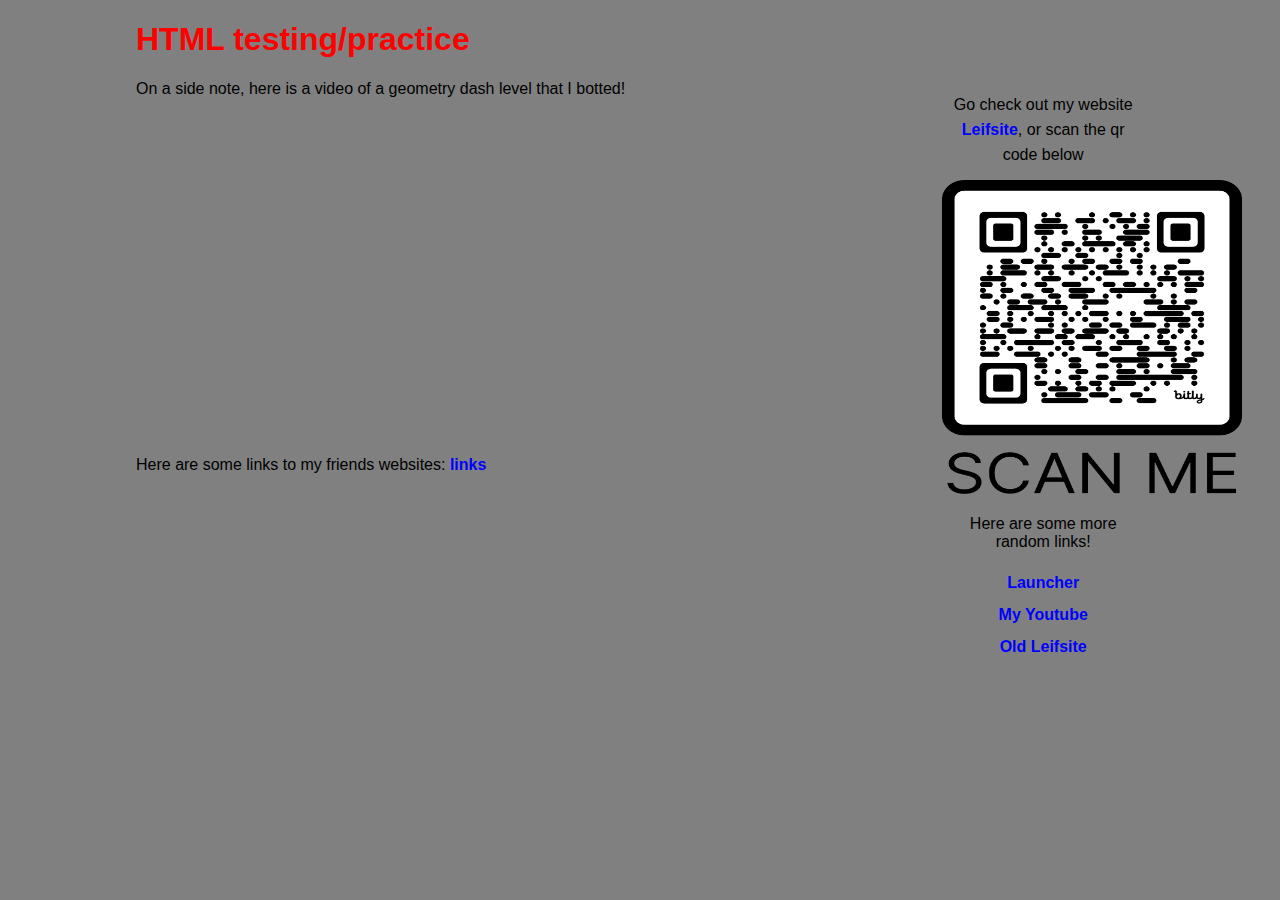
<file: index.html>
<!DOCTYPE html>
<html>

<head>
<title>Html testing</title>
<link rel="stylesheet" href ="styles.css">
</head>

<body>

<h1>HTML testing/practice</h1>

<div class="sidebar">
    
<p>Go check out my website <a class="list" href = "https://www.bit.ly/leifsite" target="_blank_">Leifsite</a>, or scan the qr code below</p>

<img width="300" height="315" src="Leifsite QR.png">

<p>Here are some more random links!</p>

<a class="list" href = "https://www.sites.google.com/cusd.me/launcher" target="_blank_">Launcher</a><br>
<a class="list" href = "https://www.youtube.com/@Somerandomexampleperson" target="_blank_">My Youtube</a><br>
<a class="list" href = "https://www.tinyurl.com/leifsite" target="_blank_">Old Leifsite</a><br>

</div>

<div class="main">

<p>On a side note, here is a video of a geometry dash level that I botted!</p>

<iframe width="560" height="315" src="https://www.youtube.com/embed/ByLWdpDDM0c?si=U3nRtr7vZBwNCozH" title="YouTube video player" frameborder="0" allow="accelerometer; autoplay; clipboard-write; encrypted-media; gyroscope; picture-in-picture; web-share" referrerpolicy="strict-origin-when-cross-origin" allowfullscreen></iframe>
    
</div>

<p>Here are some links to my friends websites: <a class="list" href = "links.html">links</a></p>

</body>
</html>
</file>
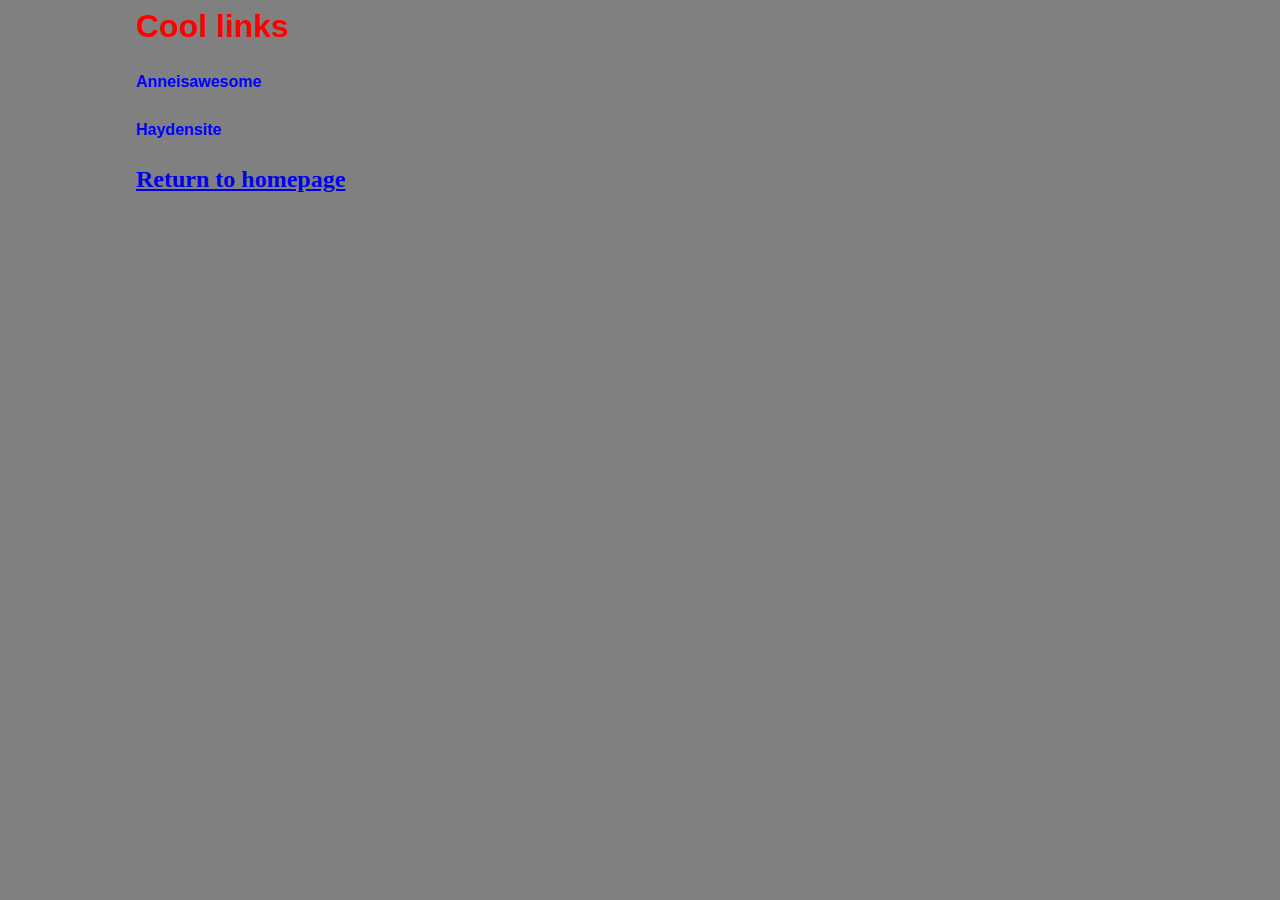
<file: links.html>
<!DOCTYPE = html>
<html>

<head>
<title>Links</title>
<link rel="stylesheet" href ="styles.css">
<head>
    
<body>

<h1>Cool links</h1>

<p><a class="list" href = "https://www.bit.ly/anne-is-awesome" target ="_blank_">Anneisawesome</a><p>
<p><a class="list" href = "https://www.bit.ly/haydensite" target ="_blank_">Haydensite</a><p>

<p><a href = "index.html"><h2>Return to homepage</h2></a></p>

</body>
<html>
</file>
<file: styles.css>
body {text-align: left; background: grey; padding: 0 10% 0 10%}

p {font-family: Arial, Helvetica, sans-serif}

h1 {font-family: Arial, Helvetica, sans-serif; color: red}

a.list {font-family: Arial, Helvetica, sans-serif;
font-size; 22px; font-weight: bolder; text-decoration: none; line-height: 32px}
a.list:link {color: blue}
a.list:visited {color: blue}
a.list:hover {color: red; text-decoration: underline}

div.main {width: 75%; padding: 0 5% 0 0}

div.sidebar {width: 20%; float: right; text-align: center}
</file>
